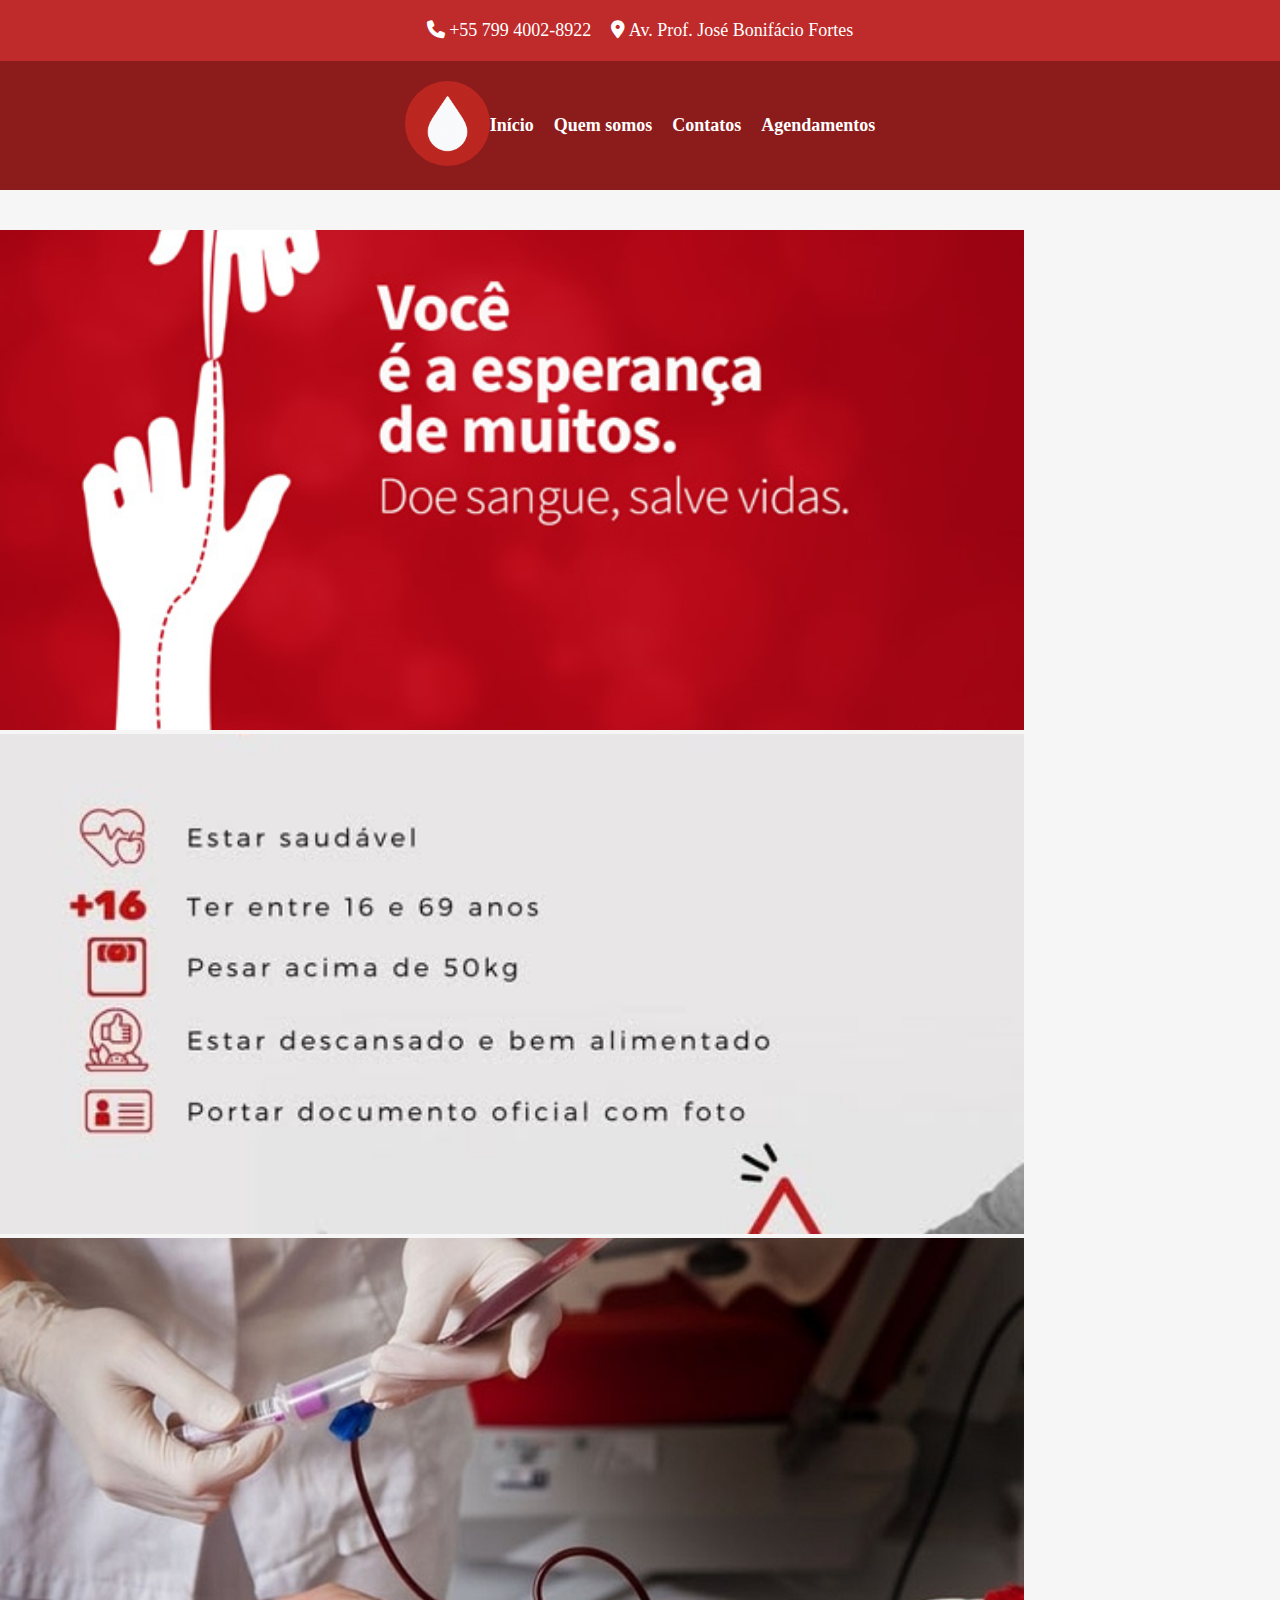
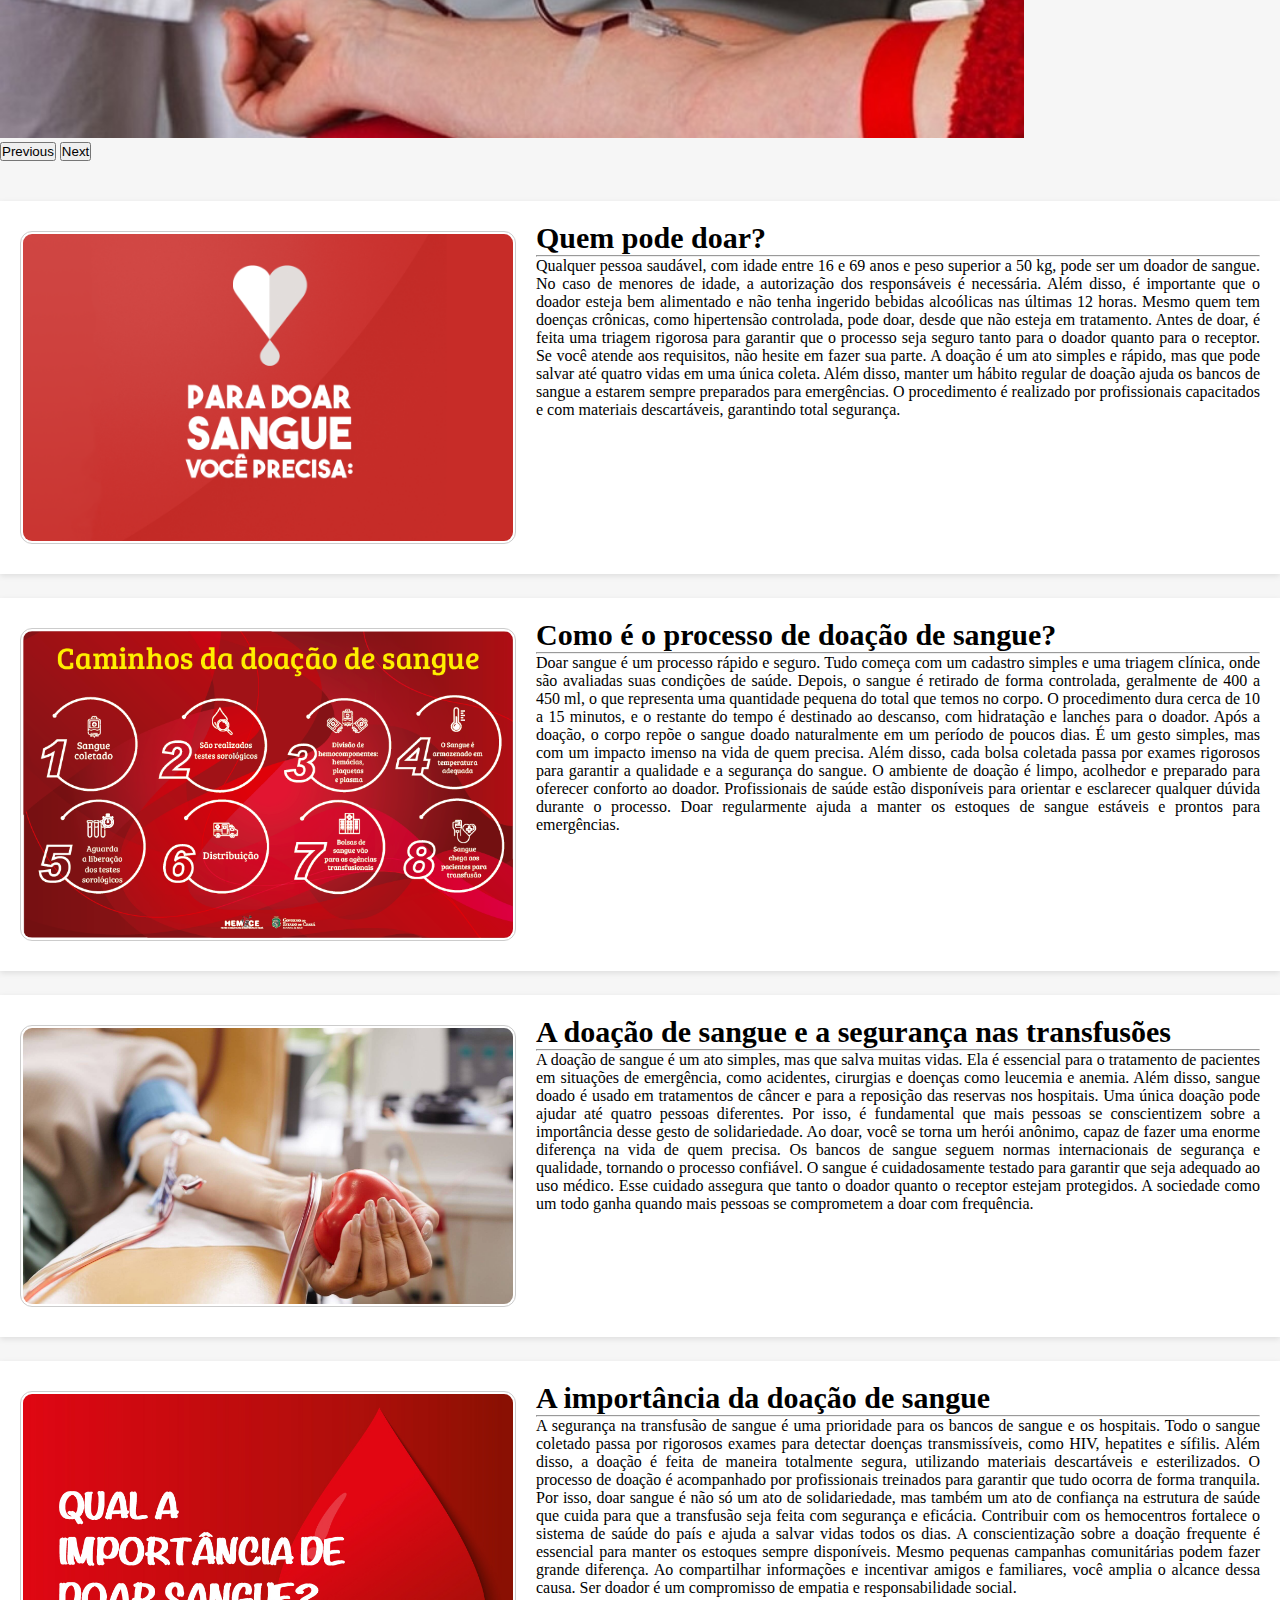
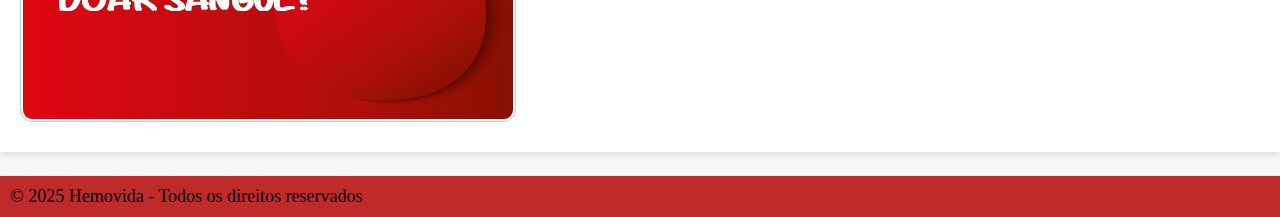
<file: index.html>
<!DOCTYPE html>
<html lang="en">
  <head>
    <meta charset="UTF-8" />
    <meta name="viewport" content="width=device-width, initial-scale=1.0" />
    <title>Hemovida</title>
    <link rel="stylesheet" href="style.css" />
    <link
      href="https://cdn.jsdelivr.net/npm/bootstrap@5.3.8/dist/css/bootstrap.min.css"
      rel="stylesheet"
      integrity="sha384-sRIl4kxILFvY47J16cr9ZwB07vP4J8+LH7qKQnuqkuIAvNWLzeN8tE5YBujZqJLB"
      crossorigin="anonymous"
    />
    <link
      rel="stylesheet"
      href="https://cdnjs.cloudflare.com/ajax/libs/font-awesome/6.5.0/css/all.min.css"
    />
  </head>

  <body style="background-color: #f6f6f6">
    <div>
      <header>
        <div class="headerInformacao">
          <nav>
            <ul class="info-lista">
              <li><i class="fas fa-phone"></i> +55 799 4002-8922</li>
              <li>
                <i class="fas fa-map-marker-alt"></i> Av. Prof. José Bonifácio
                Fortes
              </li>
            </ul>
          </nav>
        </div>
        <div class="info-header">
          <div class="logo">
            <img src="logo-hemose.png" alt="Logo Hemovida" />
          </div>
          <div>
            <nav>
              <ul class="info-menu">
                <li><b>Início</b></li>
                <li><b>Quem somos</b></li>
                <li><b>Contatos</b></li>
                <li><b>Agendamentos</b></li>
              </ul>
            </nav>
          </div>
        </div>
      </header>
    </div>
    <div>
      <div class="container my-4" style="margin-top: 2.5rem !important; margin-bottom: 2.5rem !important; ">
        <div
          id="carouselExampleAutoplaying"
          class="carousel slide"
          data-bs-ride="carousel"
        >
          <div class="carousel-inner">
            <div class="carousel-item active">
              <!-- <div style="width: 100%; height: 100%; background-image: url(noti-09.jpg); object-fit: cover; object-position: center; background-size: cover; background-repeat: no-repeat;"></div> -->
              <img
                src="noti-09.jpg"
                class="d-block mx-auto"
                style="width: 80%"
                alt="..."
              />
            </div>
            <div class="carousel-item">
              <img
                src="doar.jpg"
                class="d-block mx-auto"
                style="width: 80%"
                alt="..."
              />
            </div>
            <div class="carousel-item">
              <img
                src="doando_sangue.jpg"
                class="d-block mx-auto"
                style="width: 80%"
                alt="..."
              />
            </div>
          </div>
          <button
            class="carousel-control-prev"
            type="button"
            data-bs-target="#carouselExampleAutoplaying"
            data-bs-slide="prev"
          >
            <span class="carousel-control-prev-icon" aria-hidden="true"></span>
            <span class="visually-hidden">Previous</span>
          </button>
          <button
            class="carousel-control-next"
            type="button"
            data-bs-target="#carouselExampleAutoplaying"
            data-bs-slide="next"
          >
            <span class="carousel-control-next-icon" aria-hidden="true"></span>
            <span class="visually-hidden">Next</span>
          </button>
        </div>
      </div>
<div class="container overflow-hidden text-center">
  <div class="row gy-5">
    <div class="col-12">
      <div class="p-3 place">
        <div>
          <img src="requisito-doar-sangue.png" alt="" />
          <h2 style="font-size: clamp(30px, 1.5vw, 18px)">
            <b>Quem pode doar?</b>
          </h2>
          <hr />
          <p style="text-align: justify">
           Qualquer pessoa saudável, com idade entre 16 e 69 anos e peso superior a 50 kg, pode ser um doador de sangue. No caso de menores de idade, a autorização dos responsáveis é necessária. Além disso, é importante que o doador esteja bem alimentado e não tenha ingerido bebidas alcoólicas nas últimas 12 horas. Mesmo quem tem doenças crônicas, como hipertensão controlada, pode doar, desde que não esteja em tratamento. Antes de doar, é feita uma triagem rigorosa para garantir que o processo seja seguro tanto para o doador quanto para o receptor. Se você atende aos requisitos, não hesite em fazer sua parte.

A doação é um ato simples e rápido, mas que pode salvar até quatro vidas em uma única coleta. Além disso, manter um hábito regular de doação ajuda os bancos de sangue a estarem sempre preparados para emergências. O procedimento é realizado por profissionais capacitados e com materiais descartáveis, garantindo total segurança. 
        </div>
      </div>
    </div>

    <div class="col-12">
      <div class="p-3 place">
        <div>
          <img src="caminhos-da-doacao-775X485.png" alt="" />
          <h2 style="font-size: clamp(30px, 1.5vw, 18px)">
            <b>Como é o processo de doação de sangue?</b>
          </h2>
          <hr />
          <p style="text-align: justify">
          Doar sangue é um processo rápido e seguro. Tudo começa com um cadastro simples e uma triagem clínica, onde são avaliadas suas condições de saúde. Depois, o sangue é retirado de forma controlada, geralmente de 400 a 450 ml, o que representa uma quantidade pequena do total que temos no corpo. O procedimento dura cerca de 10 a 15 minutos, e o restante do tempo é destinado ao descanso, com hidratação e lanches para o doador. Após a doação, o corpo repõe o sangue doado naturalmente em um período de poucos dias. É um gesto simples, mas com um impacto imenso na vida de quem precisa.

Além disso, cada bolsa coletada passa por exames rigorosos para garantir a qualidade e a segurança do sangue. O ambiente de doação é limpo, acolhedor e preparado para oferecer conforto ao doador. Profissionais de saúde estão disponíveis para orientar e esclarecer qualquer dúvida durante o processo. Doar regularmente ajuda a manter os estoques de sangue estáveis e prontos para emergências. 
          </p>
        </div>
      </div>
    </div>

    <div class="col-12">
      <div class="p-3 place">
        <div>
          <img src="qual-a-importancia-da-doacao-de-sangue.jpeg" alt="" />
          <h2 style="font-size: clamp(30px, 1.5vw, 18px)">
            <b>A doação de sangue e a segurança nas transfusões</b>
          </h2>
          <hr />
          <p style="text-align: justify">
           A doação de sangue é um ato simples, mas que salva muitas vidas. Ela é essencial para o tratamento de pacientes em situações de emergência, como acidentes, cirurgias e doenças como leucemia e anemia. Além disso, sangue doado é usado em tratamentos de câncer e para a reposição das reservas nos hospitais. Uma única doação pode ajudar até quatro pessoas diferentes. Por isso, é fundamental que mais pessoas se conscientizem sobre a importância desse gesto de solidariedade. Ao doar, você se torna um herói anônimo, capaz de fazer uma enorme diferença na vida de quem precisa.
Os bancos de sangue seguem normas internacionais de segurança e qualidade, tornando o processo confiável. O sangue é cuidadosamente testado para garantir que seja adequado ao uso médico. Esse cuidado assegura que tanto o doador quanto o receptor estejam protegidos. A sociedade como um todo ganha quando mais pessoas se comprometem a doar com frequência. 
          </p>
        </div>
      </div>
    </div>

    <div class="col-12" style="margin-bottom: 20px;">
      <div class="p-3 place">
        <div>
          <img src="importancia-doar-sangue-06.jpg" alt="importancia_doacao" />
          <h2 style="font-size: clamp(30px, 1.5vw, 18px)">
            <b>A importância da doação de sangue</b>
          </h2>
          <hr />
          <p style="text-align: justify">
         A segurança na transfusão de sangue é uma prioridade para os bancos de sangue e os hospitais. Todo o sangue coletado passa por rigorosos exames para detectar doenças transmissíveis, como HIV, hepatites e sífilis. Além disso, a doação é feita de maneira totalmente segura, utilizando materiais descartáveis e esterilizados. O processo de doação é acompanhado por profissionais treinados para garantir que tudo ocorra de forma tranquila. Por isso, doar sangue é não só um ato de solidariedade, mas também um ato de confiança na estrutura de saúde que cuida para que a transfusão seja feita com segurança e eficácia.
Contribuir com os hemocentros fortalece o sistema de saúde do país e ajuda a salvar vidas todos os dias. A conscientização sobre a doação frequente é essencial para manter os estoques sempre disponíveis. Mesmo pequenas campanhas comunitárias podem fazer grande diferença. Ao compartilhar informações e incentivar amigos e familiares, você amplia o alcance dessa causa. Ser doador é um compromisso de empatia e responsabilidade social.
          </p>
        </div>
      </div>
    </div>
  </div>
</div>

    <footer
      class="text-white text-center py-3"
      style="background-color: #bf2a2a"
    >
      <p
        style="
          margin-bottom: 0;
          padding: 10px;
          font-size: clamp(14px, 1.5vw, 18px);
        "
      >
        &copy; 2025 Hemovida - Todos os direitos reservados
      </p>
    </footer>

    <script
      src="https://cdn.jsdelivr.net/npm/bootstrap@5.3.8/dist/js/bootstrap.bundle.min.js"
      integrity="sha384-FKyoEForCGlyvwx9Hj09JcYn3nv7wiPVlz7YYwJrWVcXK/BmnVDxM+D2scQbITxI"
      crossorigin="anonymous"
    ></script>
  </body>
</html>
</file>
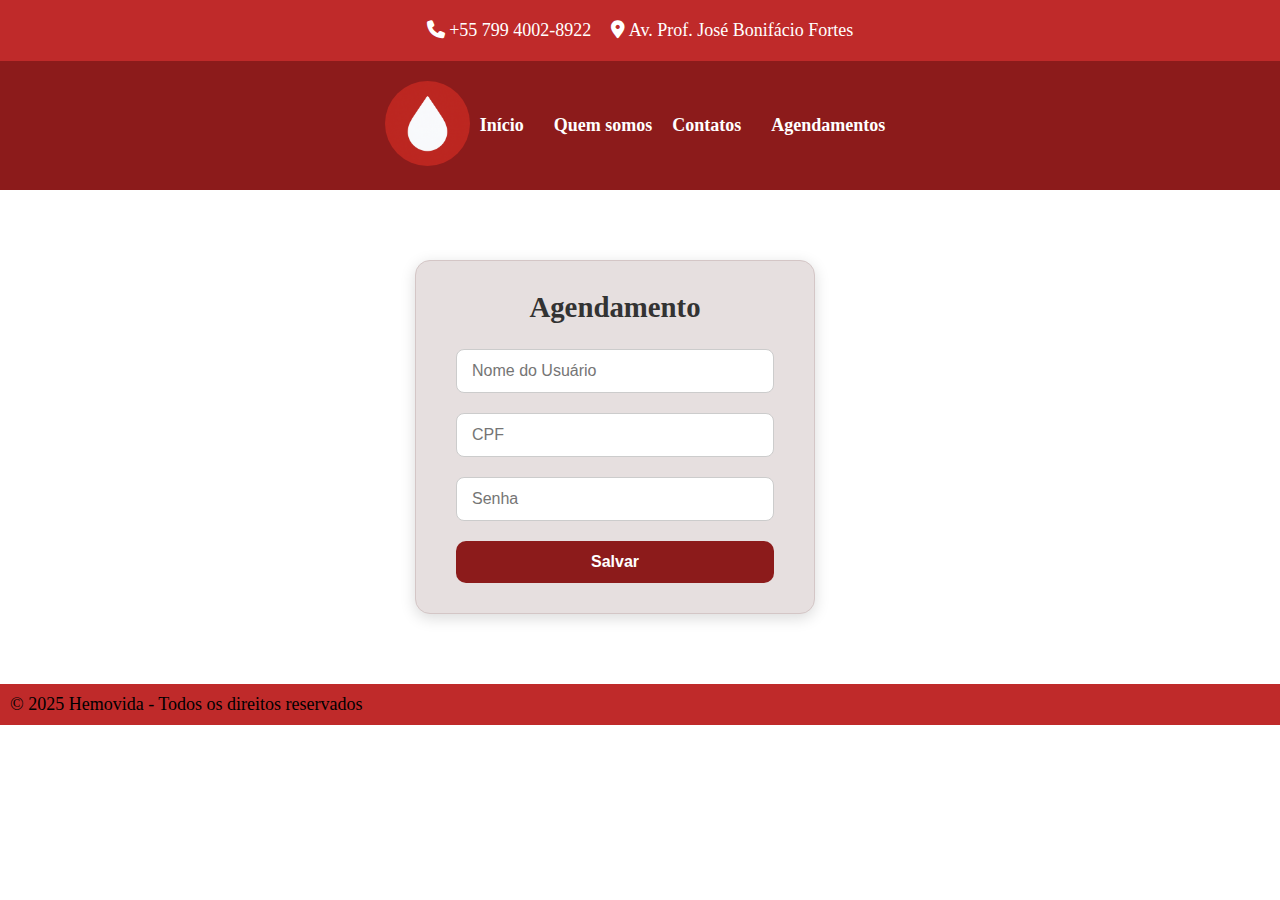
<file: agendamentos.html>
<!DOCTYPE html>
<html lang="en">
  <head>
    <meta charset="UTF-8" />
    <meta name="viewport" content="width=device-width, initial-scale=1.0" />
    <title>Hemovida-Agendamentos</title>
    <link rel="stylesheet" href="styleAgendamento.css">
    <link rel="stylesheet" href="script.js">
    <link
      href="https://cdn.jsdelivr.net/npm/bootstrap@5.3.8/dist/css/bootstrap.min.css"
      rel="stylesheet"
      integrity="sha384-sRIl4kxILFvY47J16cr9ZwB07vP4J8+LH7qKQnuqkuIAvNWLzeN8tE5YBujZqJLB"
      crossorigin="anonymous"
    />
    <link
      rel="stylesheet"
      href="https://cdnjs.cloudflare.com/ajax/libs/font-awesome/6.5.0/css/all.min.css"
    />
  </head>
  <body>
    <header>
        <div class="headerInformacao">
          <nav>
            <ul class="info-lista">
              <li><i class="fas fa-phone"></i> +55 799 4002-8922</li>
              <li>
                <i class="fas fa-map-marker-alt"></i> Av. Prof. José Bonifácio
                Fortes
              </li>
            </ul>
          </nav>
        </div>
        <div class="info-header">
          <div class="logo">
            <img src="logo-hemose.png" alt="Logo Hemovida" />
          </div>
          <div>
            <nav>
              <ul class="info-menu">
                <li><a href="index.html"><b>Início</b></a></li>
                <li><b>Quem somos</b></li>
                <li><b>Contatos</b></li>
                <li><a href="agendamentos.html"><b>Agendamentos</b></a></li>
              </ul>
            </nav>
          </div>
        </div>
      </header>
    </div>
    <div class="estilo">
    <div class="container">
    <h1><b>Agendamento</b></h1>
    <form id="AgendamentoForm" autocomplete="off">
        <div class="input-group">
          <input type="text" id="nomeUser" placeholder="Nome do Usuário" required autocomplete="off" />
        </div>
        <div class="input-group">
          <input type="text" id="CPFUser" placeholder="CPF" required autocomplete="off" />
        </div>
        <div class="input-group">
          <input type="text" id="senha" placeholder="Senha" required autocomplete="off" />
        </div>
        <button type="submit" class="enviar" onclick="Enviar();" value="submit">Salvar</button>
      </form>      
  </div>
    </div>
      <footer
      class="text-white text-center py-3"
      style="background-color: #bf2a2a"
    >
      <p
        style="
          margin-bottom: 0;
          padding: 10px;
          font-size: clamp(14px, 1.5vw, 18px);
        "
      >
        &copy; 2025 Hemovida - Todos os direitos reservados
      </p>
    </footer>
    <script
      src="https://cdn.jsdelivr.net/npm/bootstrap@5.3.8/dist/js/bootstrap.bundle.min.js"
      integrity="sha384-FKyoEForCGlyvwx9Hj09JcYn3nv7wiPVlz7YYwJrWVcXK/BmnVDxM+D2scQbITxI"
      crossorigin="anonymous"
    ></script>
  </body>
</html>
</file>
<file: style.css>
* {
  margin: 0;
  padding: 0;
  box-sizing: border-box;
}

.headerInformacao {
  padding: 20px;
  background-color: #bf2a2a;
  color: white;
  font-size: clamp(14px, 1.5vw, 18px);
  margin: 0;
}
.info-lista {
  display: flex;
  justify-content: center;
  align-items: center;
  gap: 20px;
  list-style-type: none;
  margin: 0 auto;
}

.info-header {
  background: #8c1b1b;
  padding: 10px;
  display: flex;
  justify-content: center;
  align-items: center;
}
.info-menu {
  display: flex;
  justify-content: center;
  align-items: center;
  gap: 20px;
  color: white;
  font-size: clamp(14px, 1.5vw, 18px);
  list-style-type: none;
  margin: 0 auto;
}

.logo {
  margin-top: 10px;
  margin-bottom: 10px;
}

.logo img {
  width: 85px;
  height: auto;
  border-radius: 50%;
}

.page {
  margin: 20px;
  gap: 20px;
}

.news {
  display: flex;
  flex-direction: column;
  gap: 30px;
  justify-content: space-between;
  margin-block: 20px;
  margin-top: 20px;
  border: 1px #cf2727 solid;
  padding: 20px;
}

.place {
  width: 100%;
  background-color: #fff;
  border: none;
  box-shadow: 0 2px 6px rgba(0, 0, 0, 0.1);
  margin-bottom: 24px;
  padding: 20px;
  overflow: hidden;
}

.place img {
  border: 1px solid #ccc;
  float: left;
  margin: 10px 20px 10px 0;
  padding: 2px;
  border-radius: 12px;
  width: auto;
  max-width: 40%;
}

.carousel-inner img {
  height: 500px;
  width: 100%;
  object-fit: cover;
  object-position: center;
}

.carousel-control-prev-icon {
  background-color: #bf2a2a;
  background-image: url("data:image/svg+xml,%3csvg xmlns='http://www.w3.org/2000/svg' fill='%23000' viewBox='0 0 16 16'%3e%3cpath d='M11.354 1.646a.5.5 0 0 1 0 .708L5.707 8l5.647 5.646a.5.5 0 0 1-.708.708l-6-6a.5.5 0 0 1 0-.708l6-6a.5.5 0 0 1 .708 0z'/%3e%3c/svg%3e");
}

.carousel-control-next-icon {
  background-color: #bf2a2a;
  background-image: url("data:image/svg+xml,%3csvg xmlns='http://www.w3.org/2000/svg' fill='%23000' viewBox='0 0 16 16'%3e%3cpath d='M4.646 1.646a.5.5 0 0 1 .708 0l6 6a.5.5 0 0 1 0 .708l-6 6a.5.5 0 0 1-.708-.708L10.293 8 4.646 2.354a.5.5 0 0 1 0-.708z'/%3e%3c/svg%3e");
}

.place-carousel {
  padding: 100px;
  margin: auto;
}
</file>
<file: styleAgendamento.css>
* {
  margin: 0;
  padding: 0;
  box-sizing: border-box;
}
.headerInformacao {
  padding: 20px;
  background-color: #bf2a2a;
  color: white;
  font-size: clamp(14px, 1.5vw, 18px);
  margin: 0;
}
.info-lista {
  display: flex;
  justify-content: center;
  align-items: center;
  gap: 20px;
  list-style-type: none;
  margin: 0 auto;
}

.info-header {
  background: #8c1b1b;
  padding: 10px;
  display: flex;
  justify-content: center;
  align-items: center;
}
.info-menu {
  display: flex;
  justify-content: center;
  align-items: center;
  gap: 20px;
  color: white;
  font-size: clamp(14px, 1.5vw, 18px);
  list-style-type: none;
  margin: 0 auto;
}

.info-menu a {
  color: white;
  text-decoration: none;
  padding: 5px 10px;
}

.info-menu li:hover {
  color: #8c1b1b;
  background-color: #fff;
  padding: 5px;
  border-radius: 20px;
}

.info-menu li:hover a {
  color: #8c1b1b;
}

.logo {
  margin-top: 10px;
  margin-bottom: 10px;
}

.logo img {
  width: 85px;
  height: auto;
  border-radius: 50%;
}

.estilo {
  margin: 70px auto;
  max-width: 500px;
}
.container {
  background-color: #e6dfdf;
  padding: 30px 40px;
  border: 1px rgb(212, 198, 198) solid;
  border-radius: 15px;
  margin: 5%;
  box-shadow: 0 4px 15px rgba(0, 0, 0, 0.15);
  width: 100%;
  max-width: 400px;
  text-align: center;
}

.container h1 {
  font-size: 1.8rem;
  margin-bottom: 25px;
  color: #333;
}

.input-group {
  margin-bottom: 20px;
}

.input-group input {
  width: 100%;
  padding: 12px 15px;
  border: 1px solid #ccc;
  border-radius: 8px;
  font-size: 1rem;
  transition: border-color 0.3s;
}

.input-group input:focus {
  outline: none;
  border-color: #8c1b1b;
}

button {
  width: 100%;
  padding: 12px;
  background-color: #8c1b1b;
  color: white;
  border: none;
  border-radius: 10px;
  font-size: 1rem;
  font-weight: bold;
  cursor: pointer;
  transition: background-color 0.3s;
}

button:hover {
  background-color: #bf2a2a;
}
</file>
